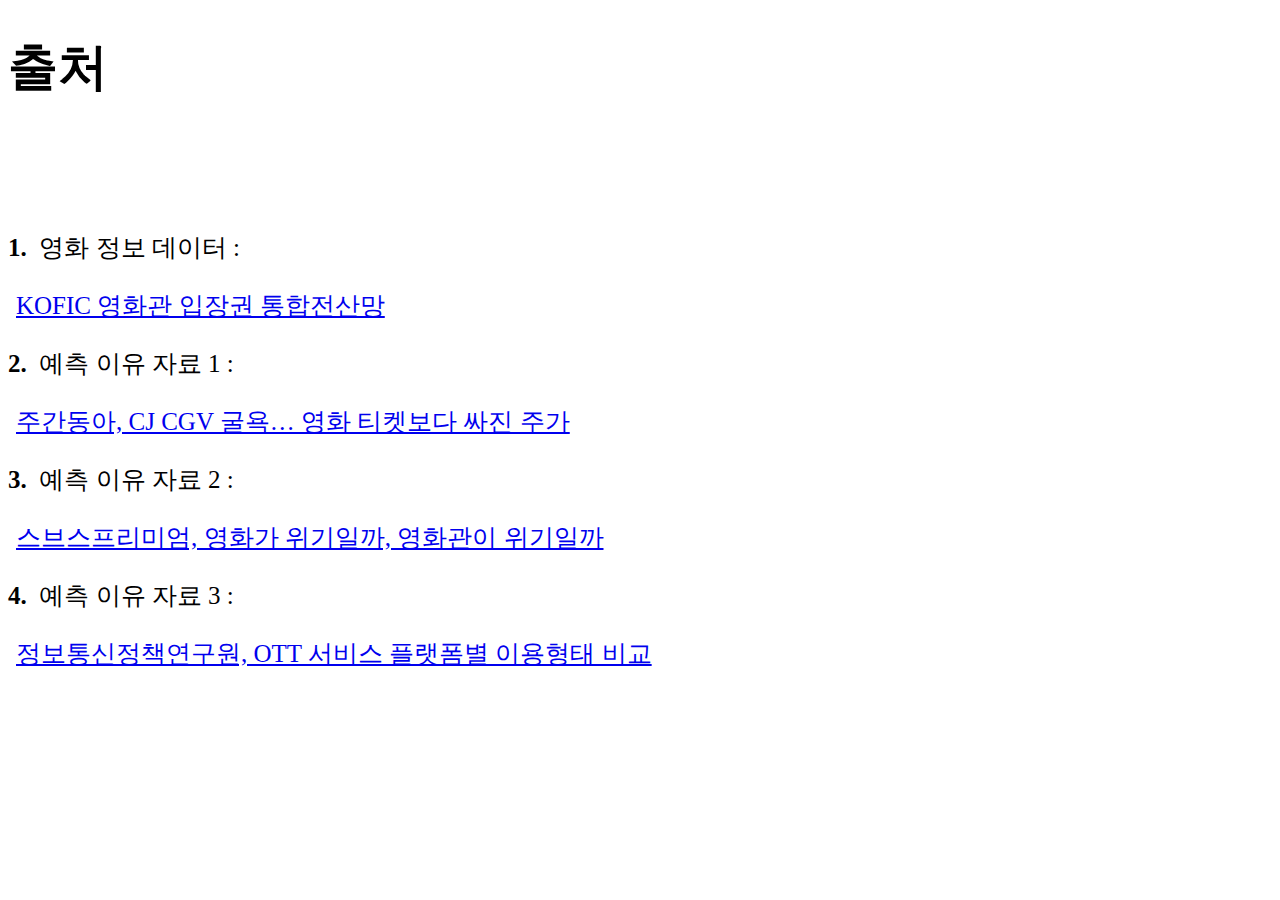
<file: source.html>
<!DOCTYPE html>
<html lang="ko">
<head>
    <meta charset="UTF-8">
    <meta name="viewport" content="width=device-width, initial-scale=1.0">
    <title>출처</title>
</head>
<style>
    h1 {
        font-size: 50px;
    }
    p {
        font-size: 25px;
    }
    a {
        font-size: 25px;
    }
</style>
<body>
    <h1>출처</h1>
    <br><br><br><br>
    <p><strong>1.&nbsp;&nbsp;</strong>영화 정보 데이터 :</p>&nbsp; <a href="https://www.kobis.or.kr/kobis/business/stat/boxs/findYearlyBoxOfficeList.do">KOFIC 영화관 입장권 통합전산망</a>
    <p><strong>2.&nbsp;&nbsp;</strong>예측 이유 자료 1 :</p>&nbsp; <a href="https://weekly.donga.com/BestClick/3/all/11/4257736/1">주간동아, CJ CGV 굴욕… 영화 티켓보다 싸진 주가</a>
    <p><strong>3.&nbsp;&nbsp;</strong>예측 이유 자료 2 :</p>&nbsp; <a href="https://premium.sbs.co.kr/article/5MRz0vfhx8">스브스프리미엄, 영화가 위기일까, 영화관이 위기일까</a>
    <p><strong>4.&nbsp;&nbsp;</strong>예측 이유 자료 3 :</p>&nbsp; <a href="https://mediasvr.egentouch.com/egentouch.media/apiFile.do?action=view&SCHOOL_ID=1007002&URL_KEY=9a769d08-431a-4de0-a77a-d2df34778173">정보통신정책연구원, OTT 서비스 플랫폼별 이용형태 비교</a>

</body>
</html>
</file>
